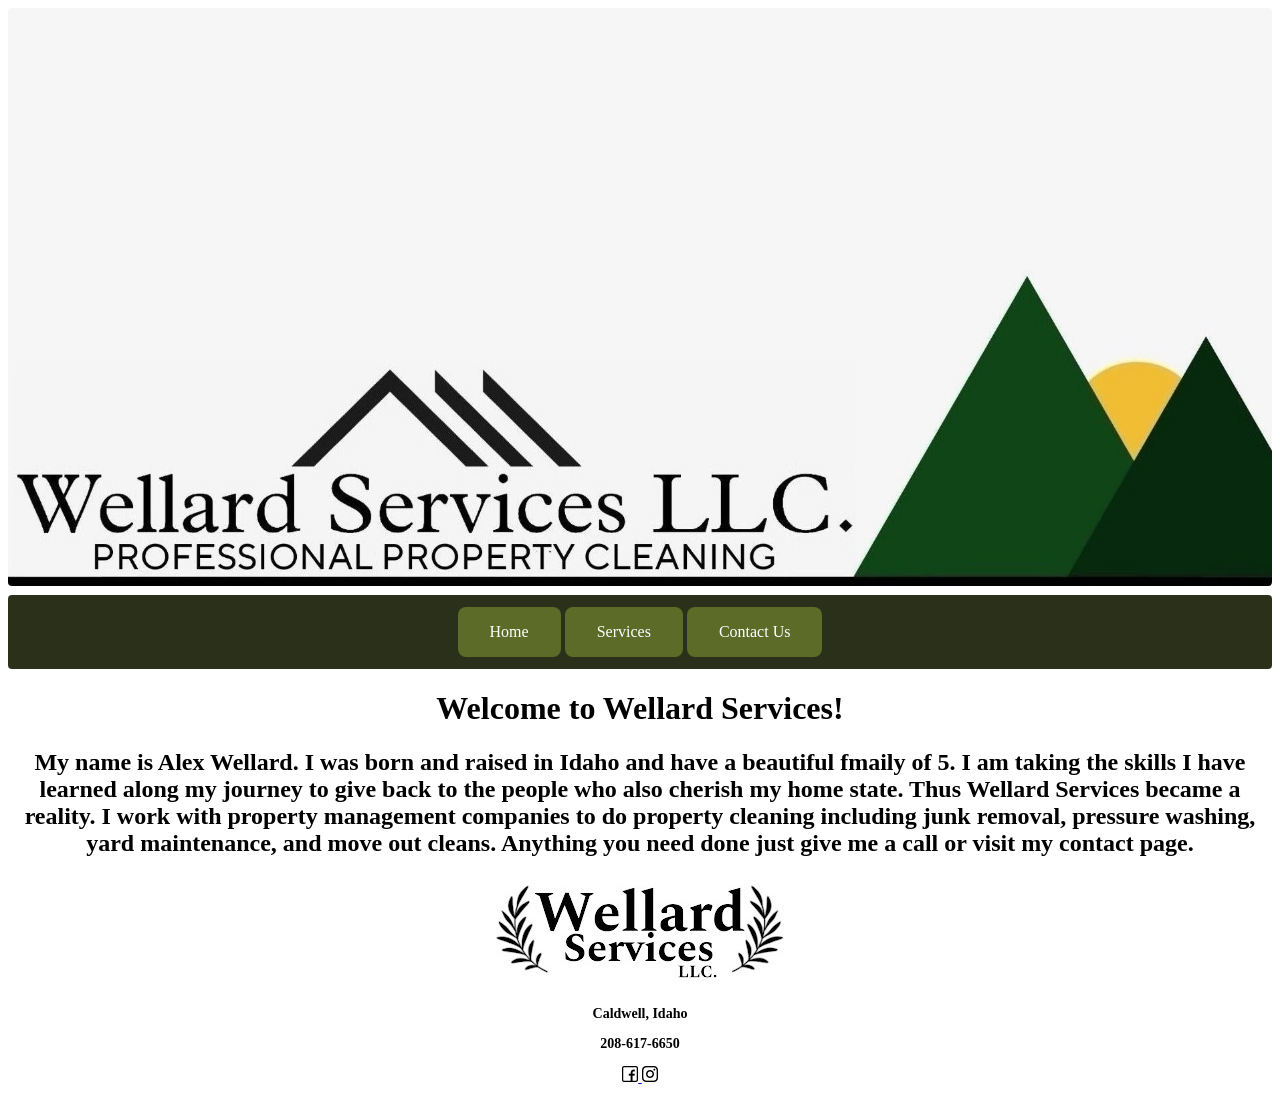
<file: index.html>
<!DOCTYPE html>
<hmtl lang="en">
   <head>
      <meta charset="UTF-8">
      <meta http-equiv="X-UA-Compatible" content="IE=edge">
      <meta name="viewport" content="width=device-width, initial-scale=1.0">
      <link rel="stylesheet" href="./style.css">
      <title>Wellard Services LLC</title>
   </head>

      <header>
         <!--Background image-->
         <img src="wellard.jpg" class="wellardimage">
      </header>

<!--Nav Bar-->
      <nav class="nav">
         <a class="button" href="index.html">Home</a>
         <a class="button" href="services.html">Services</a>
         <a class="button" href="contact.html">Contact Us</a>
      </nav>
<!--Nav Bar-->

<!--Body-->
      <body class="main">
         <div>
            <h1 class="welcome">
               Welcome to Wellard Services!
            </h1>
         <div>
         <div>
            <h2 class="welcome2">
               My name is Alex Wellard. I was born and raised in Idaho and have a beautiful fmaily of 5. I am taking the skills I have learned along my journey
               to give back to the people who also cherish my home state. Thus Wellard Services became a reality. I work with property management companies to do property cleaning
               including junk removal, pressure washing, yard maintenance, and move out cleans. Anything you need done just give me a call or visit my contact page.
            </h2>
         </div>
      </body>
<!--Body-->


<!--Footer-->
      <footer class="footer">
         <p><img src="wellardimg2.jpg" class="wellardimg"></p>
         <p>Caldwell, Idaho</p>
         <p>208-617-6650</p>
            <div class="media">
               <a href="https://www.facebook.com/profile.php?id=61559918332658">
                  <img src="facebook.png">
               </a>
               <a href="https://www.instagram.com/wellardservices.llc/?igsh=bjFuYXI3c2plOW02">
                  <img src="instagram.png">
               </a>
            </div>
      </footer>
<!--Footer-->
</hmtl>
</file>
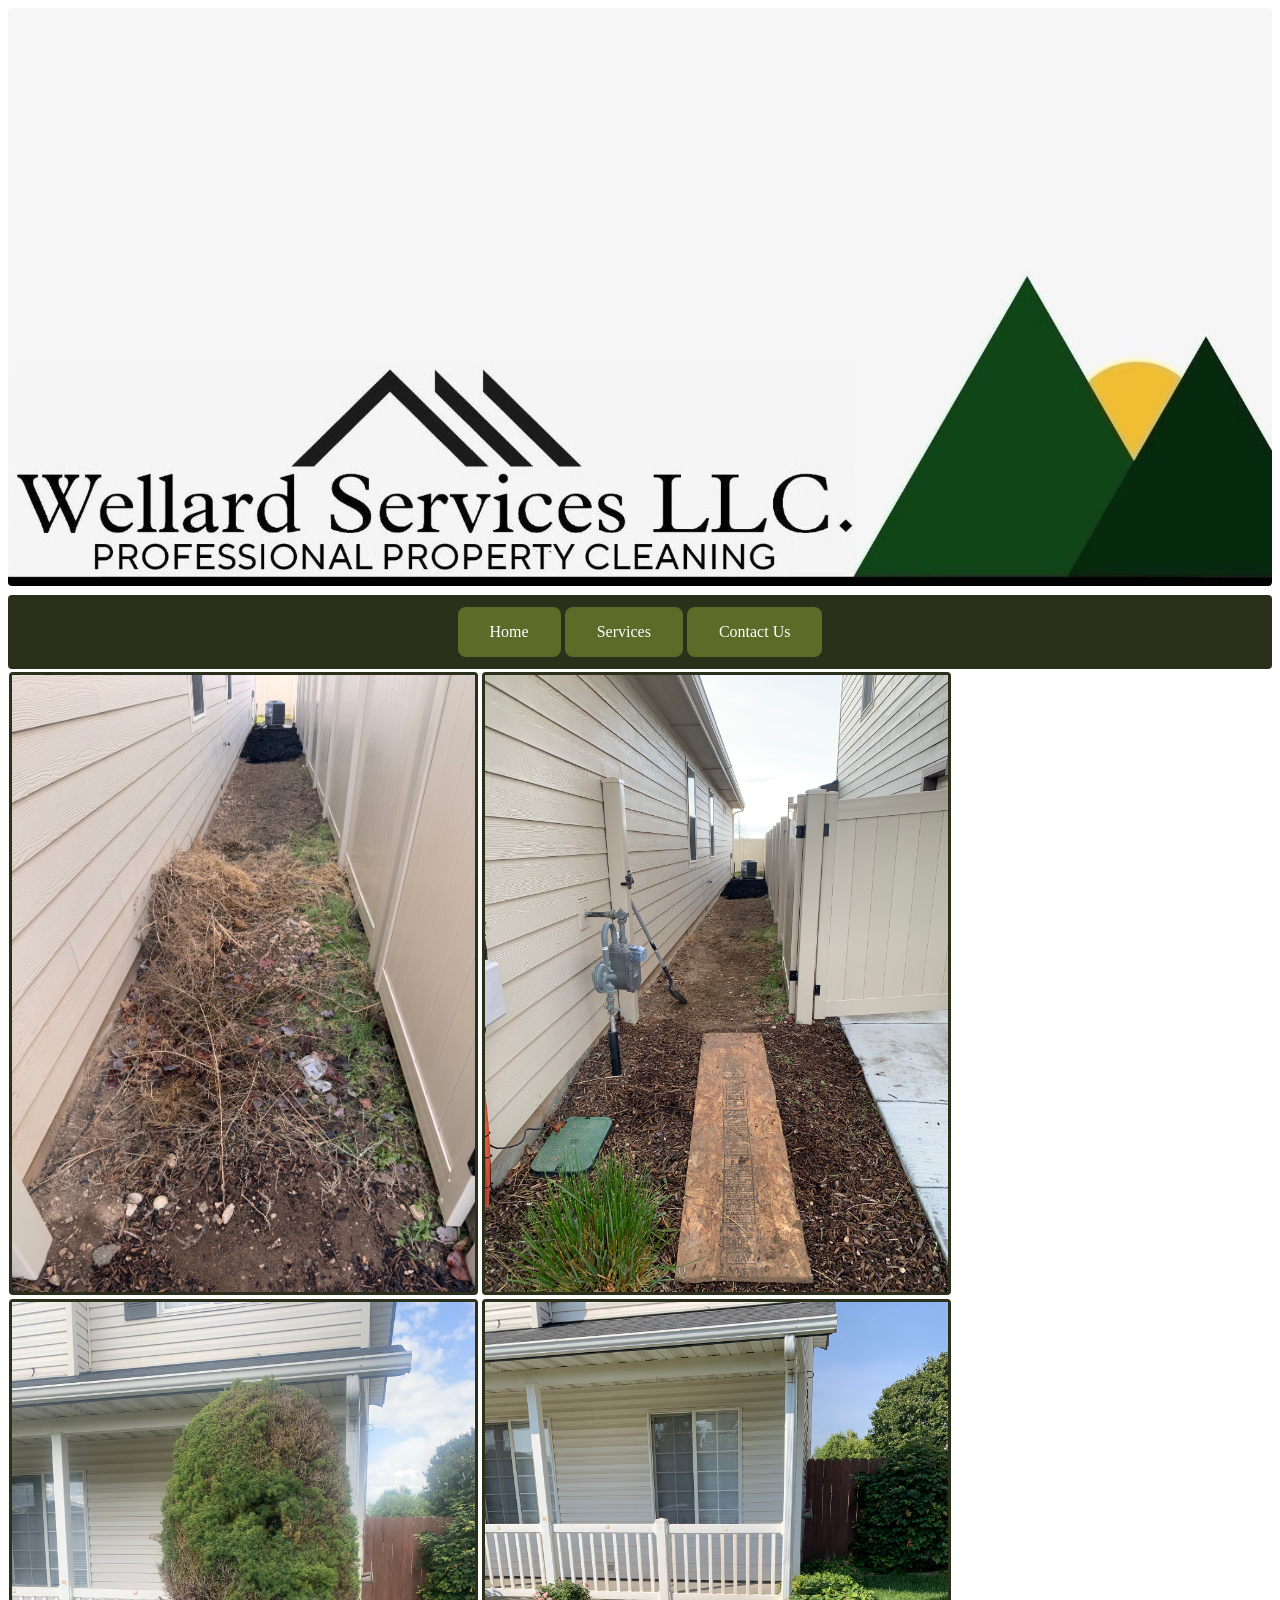
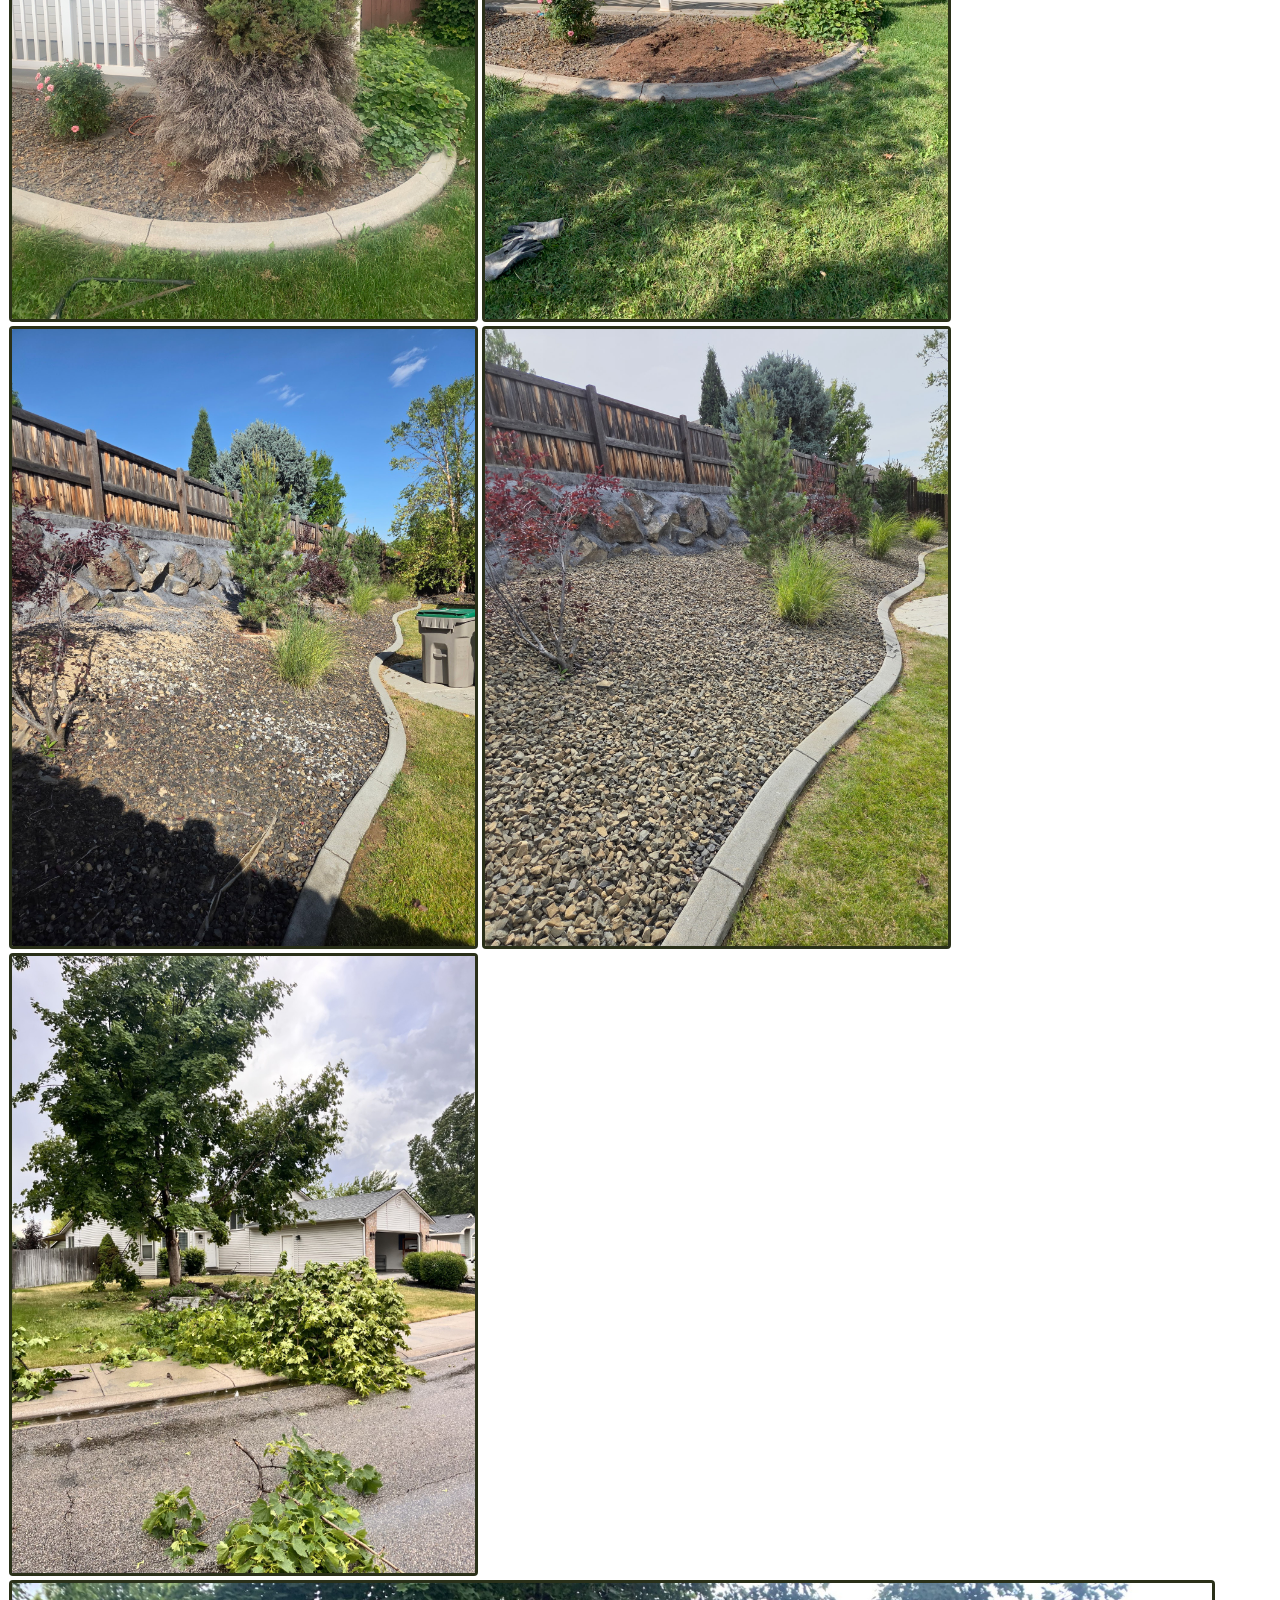
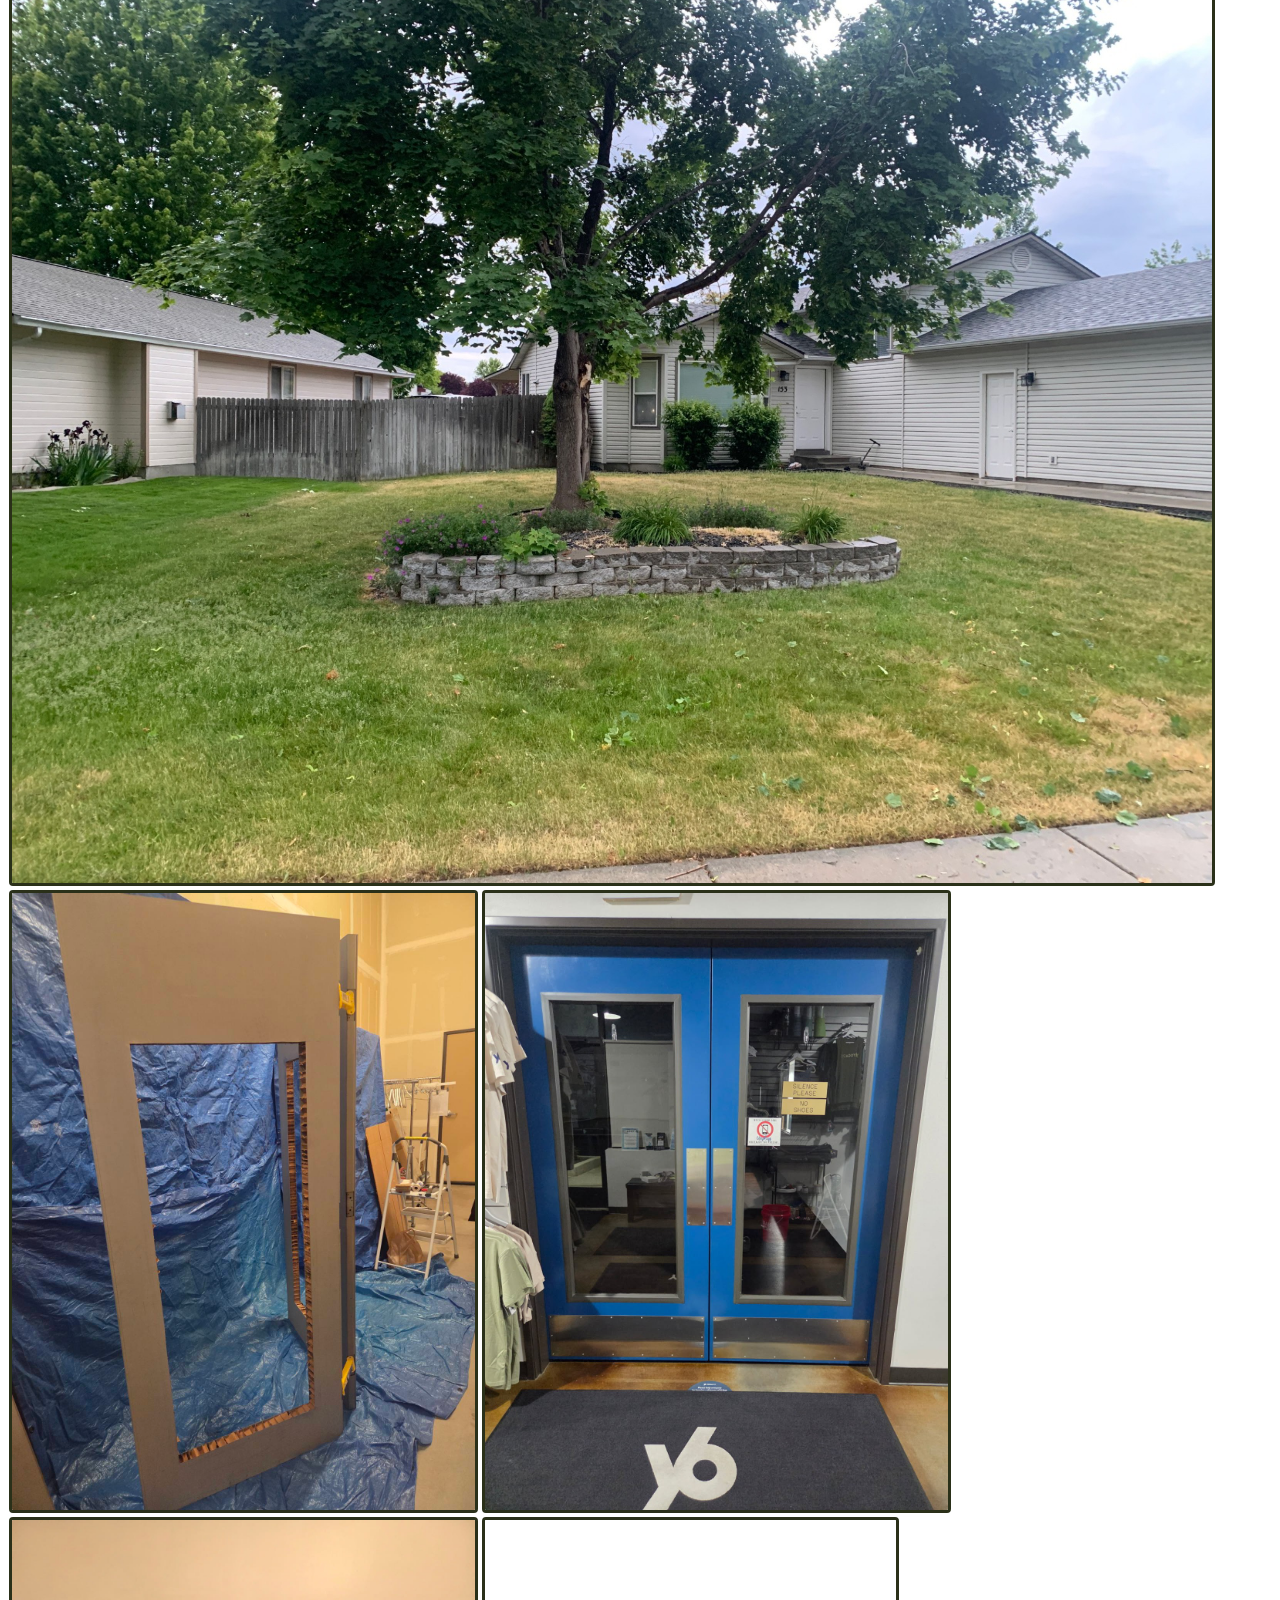
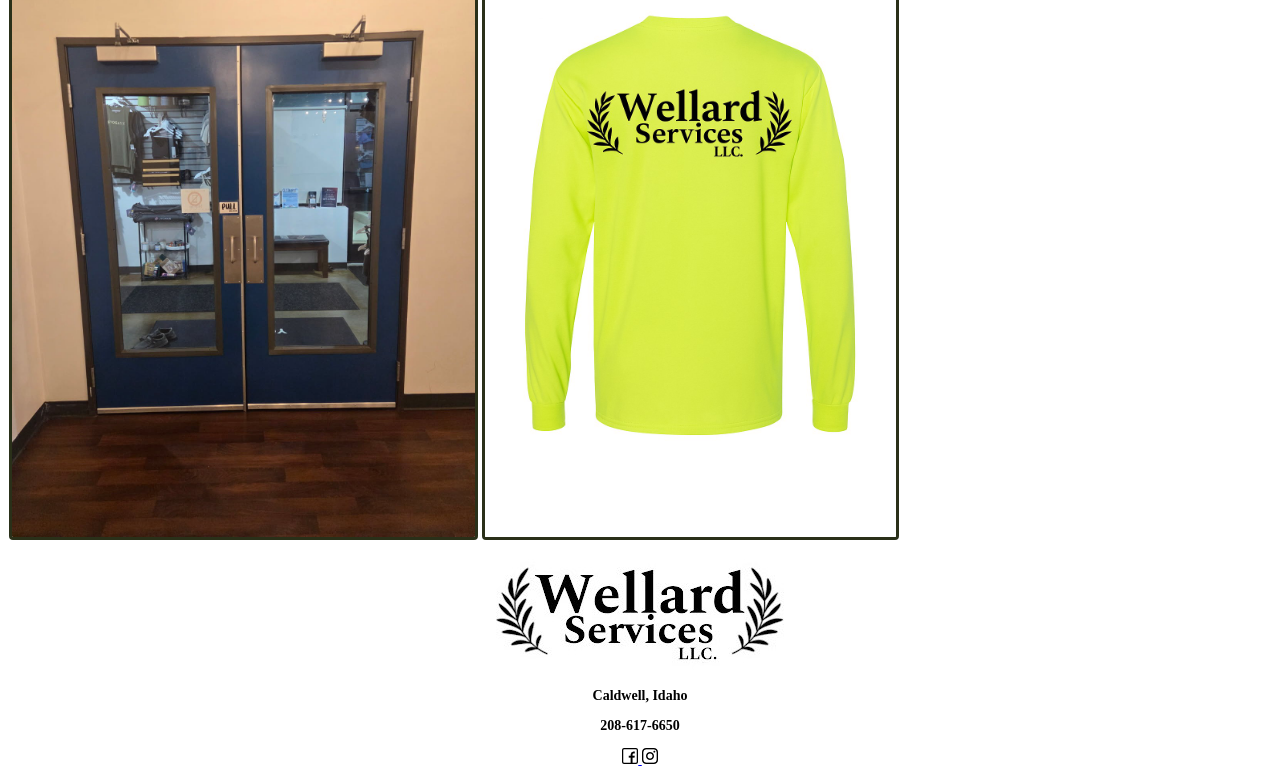
<file: services.html>
<!DOCTYPE html>
<hmtl lang="en">
   <head>
      <meta charset="UTF-8">
      <meta http-equiv="X-UA-Compatible" content="IE=edge">
      <meta name="viewport" content="width=device-width, initial-scale=1.0">
      <link rel="stylesheet" href="./style.css">
      <title>Wellard Services LLC</title>
   </head>

      <header>
         <!--Background image-->
         <img class="wellardimage" src="wellard.jpg">
      </header>

      <nav class="nav">
         <a class="button" href="index.html">Home</a>
         <a class="button" href="services.html">Services</a>
         <a class="button" href="contact.html">Contact Us</a>
      </nav>


<!--Body-->
            <body>
               <div class="service">
                  <img src="landscape1.jpeg" class="landscape1">
                  <img src="landscape2.jpeg" class="landscape2">
                  <img src="tree1.jpeg" class="tree1">
                  <img src="tree2.jpeg" class="tree2">
                  <img src="rock1.jpg" class="rock1">
                  <img src="rock2.jpeg" class="rock2">
                  <img src="junktree1.jpg" class="junktree1">
                  <img src="junktree2.jpg" class="junktree2">
                  <img src="door1.jpeg" class="door1">
                  <img src="door2.jpg" class="door2">
                  <img src="door3.jpg" class="door3">
                  <img src="hivis.jpg" class="hivis">
               </div>
            </body>
<!--Body-->

<!--Footer-->
      <footer class="footer">
         <p><img src="wellardimg2.jpg" class="wellardimg"></p>
         <p>Caldwell, Idaho</p>
         <p>208-617-6650</p>
            <div class="media">
               <a href="https://www.facebook.com/profile.php?id=61559918332658">
                  <img src="facebook.png">
               </a>
               <a href="https://www.instagram.com/wellardservices.llc/?igsh=bjFuYXI3c2plOW02">
                  <img src="instagram.png">
               </a>
            </div>
      </footer>
<!--Footer-->
</hmtl>
</file>
<file: style.css>
/*Background image*/
.wellardimage {
    border-radius: 4px;
    max-width: 100%;
}

/*Navigation styling*/
.nav {
    text-align: center;
    background-color: #2a3019;
    padding: 12px;
    border-radius: 4px;
    position: sticky;
    top: 0;
    margin-top: 5px;
    object-fit: scale-down;
    max-width: 100%;
}

/*Button Styling */
.button {
    background-color: #5c6b28;
    border: none;
    color: white;
    padding: 16px 32px;
    text-align: center;
    text-decoration: none;
    display: inline-block;
    font-size: 16px;
    border-radius: 8px;
    align-items: center;
    transition-duration: 0.4s;
    max-width: 100%;
    object-fit: scale-down;
}

.button:hover {
   box-shadow: 0 12px 16px 0 rgba(0,0,0,0.24), 0 17px 50px 0 rgba(0,0,0,0.19);
   color: #a47e4f;
}

.button2 {
    background-color: #2a3019;
    border: none;
    color: white;
    padding: 16px 32px;
    text-align: center;
    text-decoration: none;
    display: inline-block;
    font-size: 16px;
    border-radius: 8px;
    align-items: center;
    transition-duration: 0.4s;
}

.button2:hover {
   box-shadow: 0 12px 16px 0 rgba(0,0,0,0.24), 0 17px 50px 0 rgba(0,0,0,0.19);
   color: #a47e4f;
}


.welcome {
    text-align: center;
}

.welcome2 {
    text-align: center;
    
}

/*Footer Styling*/
.footer {
    text-align: center;
    font-size: 14px;
    font-weight: bold;
}




/*Contact template*/

.contactform {
    background-color: #5c6b28;
    border: #2a3019 3px solid;
    border-radius: 4px;
    max-width: 650px;
    margin: auto;
    text-align: center;
    padding: 5px;
    margin-top: 10px;


}



/*Photo Styling*/
.landscape1 {
    border: #2a3019 solid 3px;
    border-radius: 4px;
    max-width: 617px;
    max-height: 617px;
    max-width: 100%;
}

.landscape2 {
    border: #2a3019 solid 3px;
    border-radius: 4px;
    max-width: 617px;
    max-height: 617px;
    max-width: 100%;
}


.tree1 {
    border: #2a3019 solid 3px;
    border-radius: 4px;
    max-width: 617px;
    max-height: 617px;
    max-width: 100%;
}



.tree2 {
    border: #2a3019 solid 3px;
    border-radius: 4px;
    max-width: 617px;
    max-height: 617px;
    max-width: 100%;
}


.rock1 {
    border: #2a3019 solid 3px;
    border-radius: 4px;
    max-width: 617px;
    max-height: 617px;
    max-width: 100%;
}



.rock2 {
    border: #2a3019 solid 3px;
    border-radius: 4px;
    max-width: 617px;
    max-height: 617px;
    max-width: 100%;
}

.junktree1 {
    border: #2a3019 solid 3px;
    border-radius: 4px;
    max-width: 617px;
    max-height: 617px;
    max-width: 100%;
}

.junktree2 {
    border: #2a3019 solid 3px;
    border-radius: 4px;
    max-width: 450px;
    max-height: 900px;
    max-width: 100%;
}

.door1 {
    border: #2a3019 solid 3px;
    border-radius: 4px;
    max-width: 617px;
    max-height: 617px;
    max-width: 100%;
}

.door2 {
    border: #2a3019 solid 3px;
    border-radius: 4px;
    max-width: 617px;
    max-height: 617px;
    max-width: 100%;
}

.door3 {
    border: #2a3019 solid 3px;
    border-radius: 4px;
    max-width: 617px;
    max-height: 617px;
    max-width: 100%;
}

.hivis {
    border: #2a3019 solid 3px;
    border-radius: 4px;
    max-width: 630px;
    max-height: 617px;
    max-width: 100%;
}


/*Service Page Styling*/
.service {
    padding: 1px;
    padding-top: 3px;
    border: 3px;
    border-color: #5c6b28;

    
}


/*Logo Styling*/
.wellardimg {
    border-radius: 20px;
    border: #2a3019;
    border-width: 4px;
}

/*Contact Page Pictures & Styling*/

.family {
    max-width: 600px;
    max-height: 600px;
    border: #2a3019;
    border-radius: 4px;
    max-width: 100%
    
}

.container1 {
    font-weight: bold;
}


/*Main Page*/
.main {
    border: 3px;
    border-color: #5c6b28;

}
</file>
